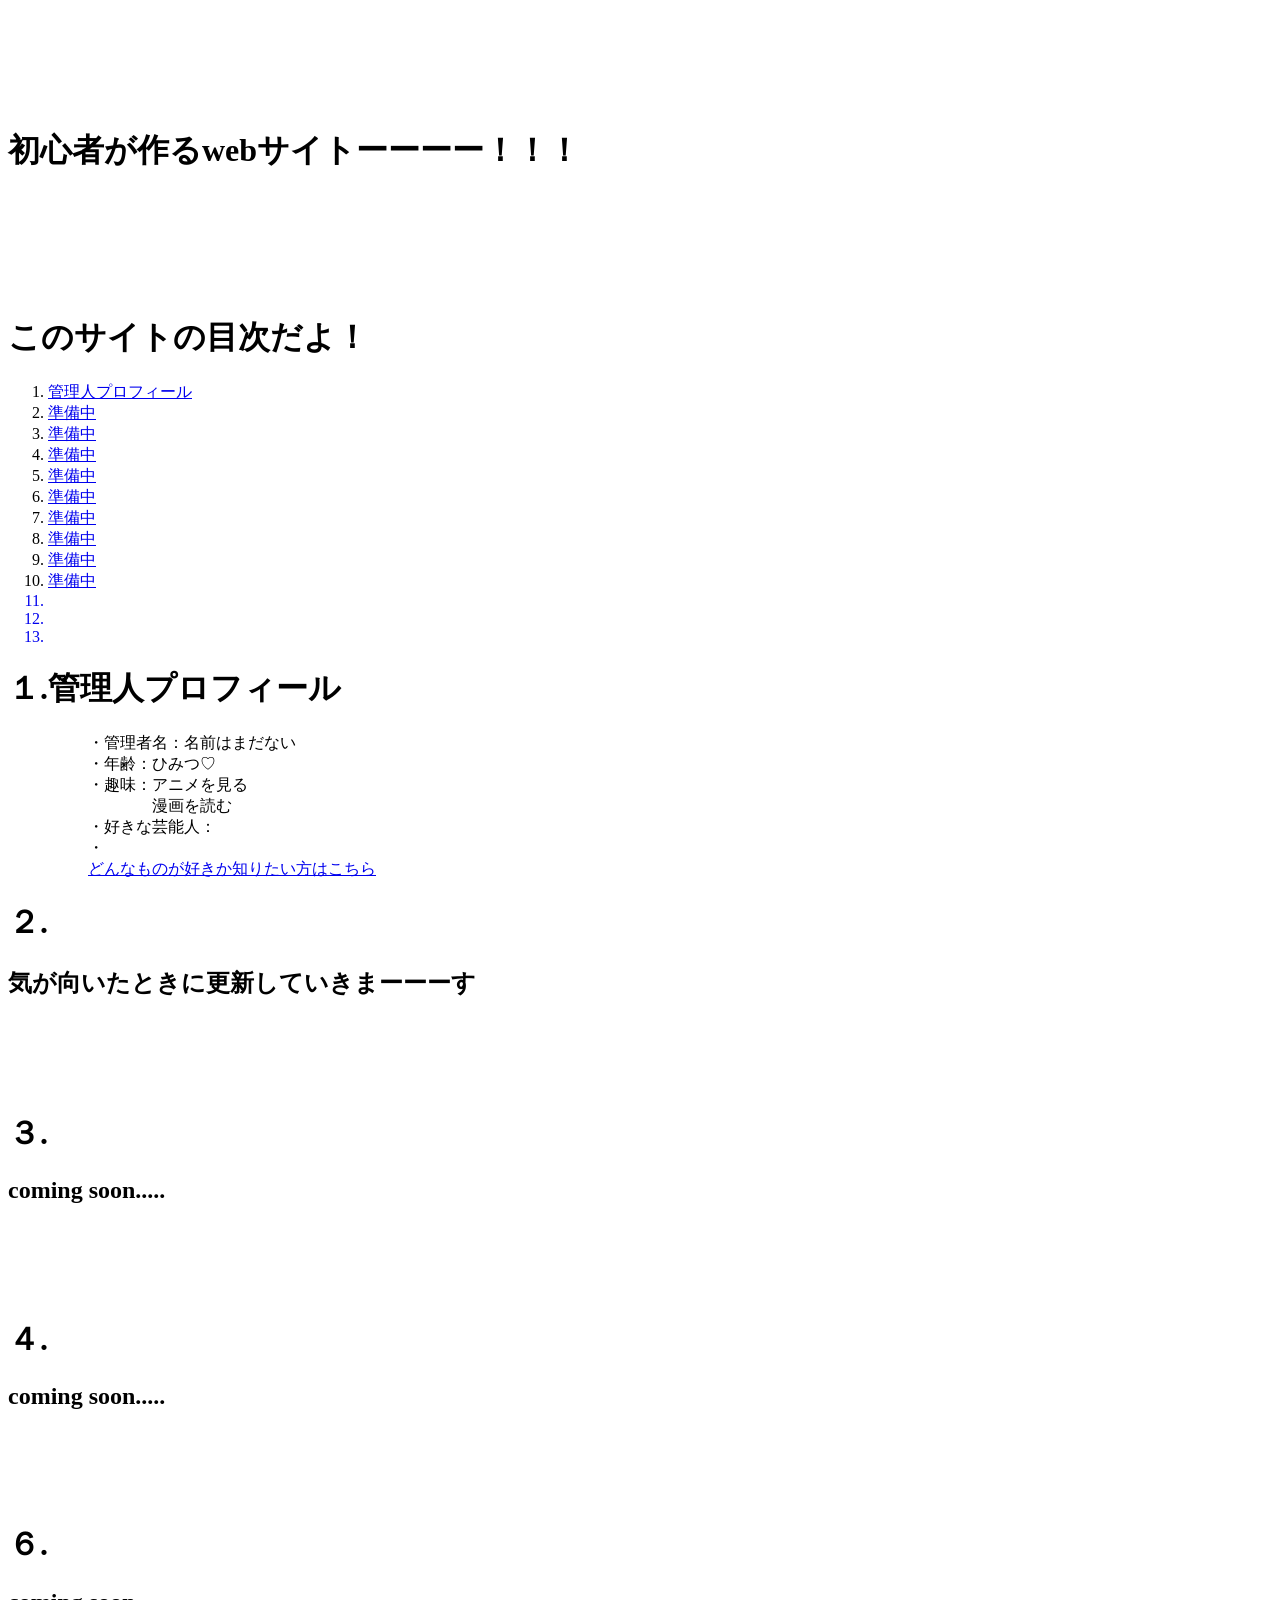
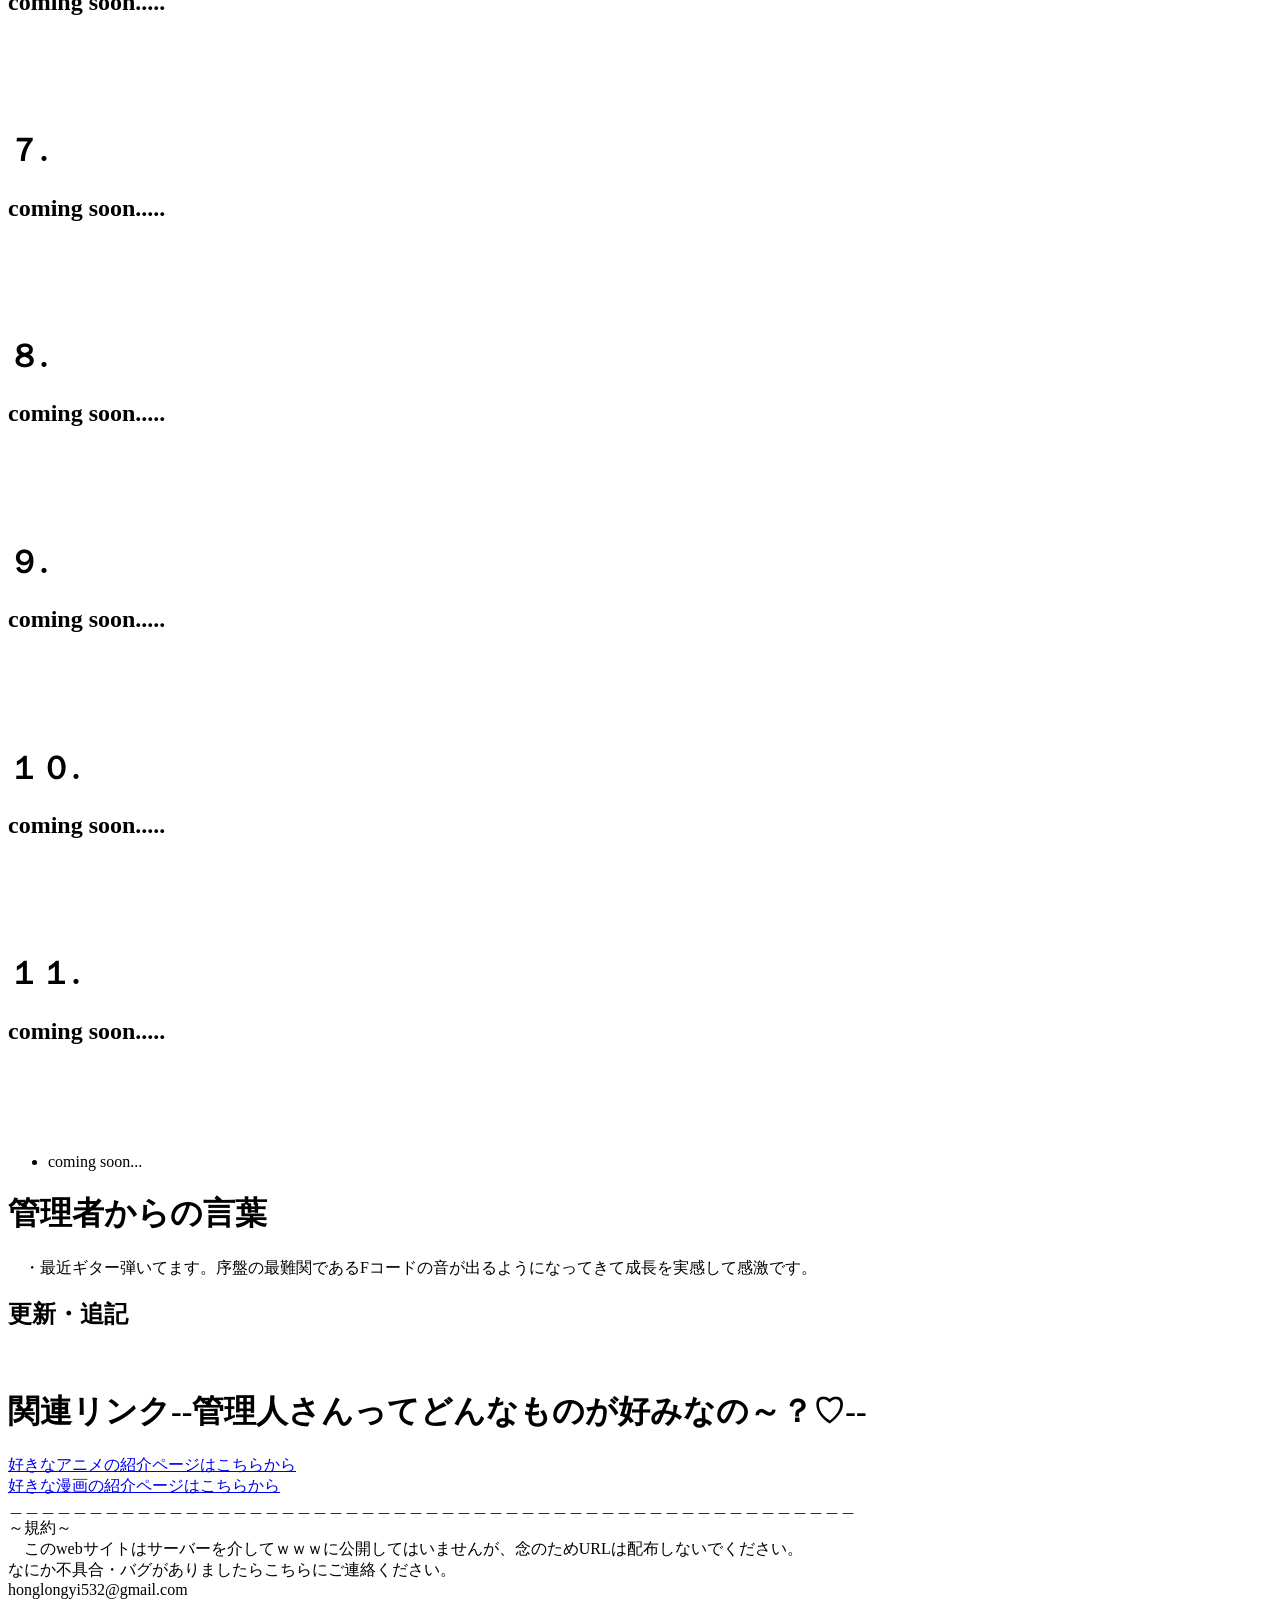
<file: index.html>
<!DOCTYPE html>
<html lang="ja">
<head>
<meta charset="UTF-8">
    <title>自己紹介</title>
    <link rel="stylesheet" href="mystyle.css"> <!-- この行を追加 -->
</head>
  <body>
<div class="bg-transparent">
<h1>初心者が作るwebサイトーーーー！！！</h1>
</div>
<h1>このサイトの目次だよ！</h1>
<ol>
<li><a href="#b">管理人プロフィール</a></li> 
<li><a href="#c">準備中</li>
<li><a href="#d">準備中</li>
<li><a href="#e">準備中</li>
<li><a href="#f">準備中</li>
<li><a href="#g">準備中</li>
<li><a href="#h">準備中</li>
<li><a href="#i">準備中</li>
<li><a href="#j">準備中</li>
<li><a href="#k">準備中</li>
<li></li>
<li></li>
<li></li>
</ol>
<a id="b"></a>
<h1>１.管理人プロフィール</h1>
<ol>
    <ul>・管理者名：名前はまだない</ul>
    <ul>・年齢：ひみつ♡</ul>
    <ul>・趣味：アニメを見る<br>
        　　　　漫画を読む<br></ul>
    <ul>・好きな芸能人：</ul>
    <ul>・</ul>

     <ul><a href="#a">どんなものが好きか知りたい方はこちら</a></ul>
</ol>

      
<a id="c"></a>
<h1>２.</h1>
<h2>気が向いたときに更新していきまーーーす</h2><br><br><br><br>
      
<a id="d"></a>
<h1>３.</h1>
<h2>coming soon.....</h2><br><br><br><br>

<a id="e"></a>      
<h1>４.</h1>
<h2>coming soon.....</h2><br><br><br><br>
      
<a id="f"></a>
<h1>６.</h1>
<h2>coming soon.....</h2><br><br><br><br>

<a id="g"></a>
<h1>７.</h1>
<h2>coming soon.....</h2><br><br><br><br>
      
<a id="h"></a>
<h1>８.</h1>
<h2>coming soon.....</h2><br><br><br><br>
      
<a id="i"></a>
<h1>９.</h1>
<h2>coming soon.....</h2><br><br><br><br>
      
<a id="j"></a>
<h1>１０.</h1>
<h2>coming soon.....</h2><br><br><br><br>

<a id="k"></a>
<h1>１１.</h1>
<h2>coming soon.....</h2><br><br><br><br>


<nav>
<ul>
<li><a>coming soon...</a></li>
</ul>
</nav>





<h1>管理者からの言葉</h1>
　・最近ギター弾いてます。序盤の最難関であるFコードの音が出るようになってきて成長を実感して感激です。<br>

<h2>更新・追記</h2><br>

<h1>関連リンク--管理人さんってどんなものが好みなの～？♡--</h1>
<a id="a"></a>
<a href="a.html">好きなアニメの紹介ページはこちらから</a><br>
<a href="b.html">好きな漫画の紹介ページはこちらから</a><br>
＿＿＿＿＿＿＿＿＿＿＿＿＿＿＿＿＿＿＿＿＿＿＿＿＿＿＿＿＿＿＿＿＿＿＿＿＿＿＿＿＿＿＿＿＿＿＿＿＿＿＿＿＿<br>
～規約～<br>
　このwebサイトはサーバーを介してｗｗｗに公開してはいませんが、念のためURLは配布しないでください。<br>


なにか不具合・バグがありましたらこちらにご連絡ください。<br>
      honglongyi532@gmail.com<br>


  </body>
  </html>
</file>
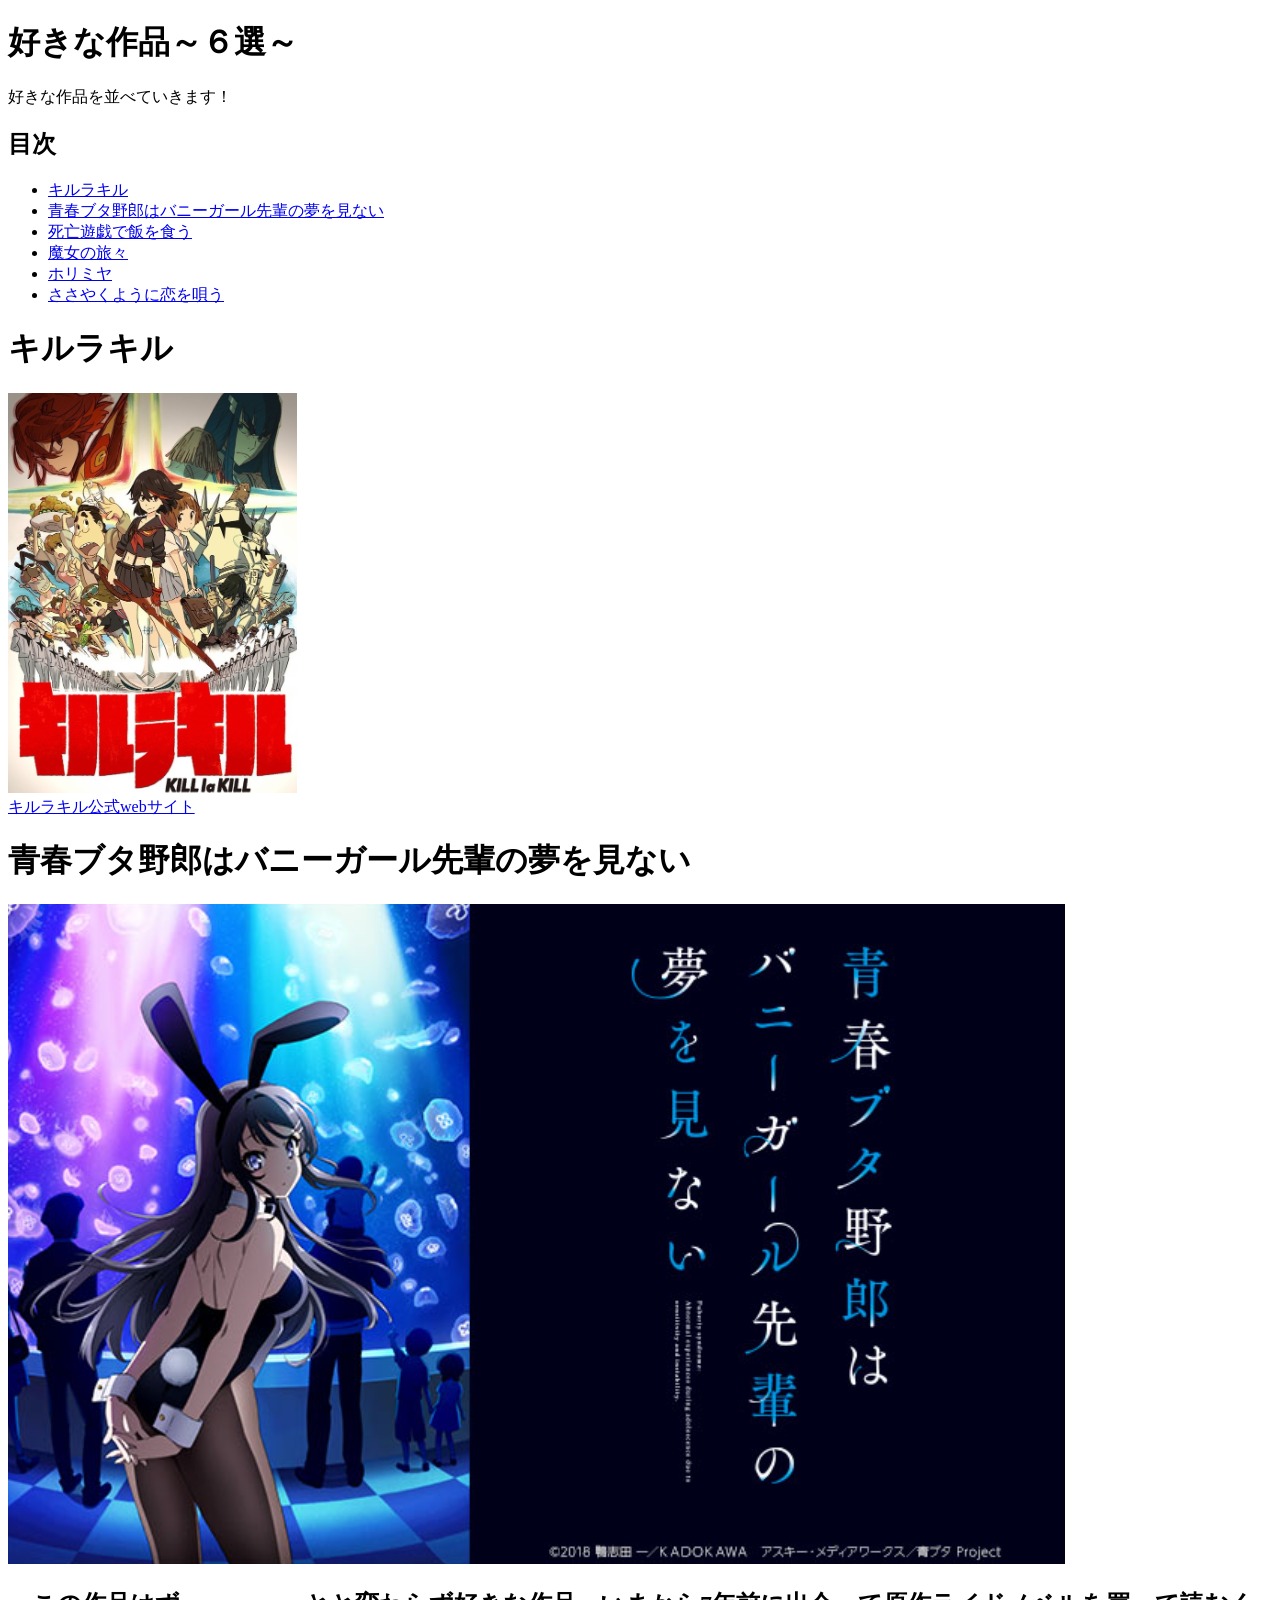
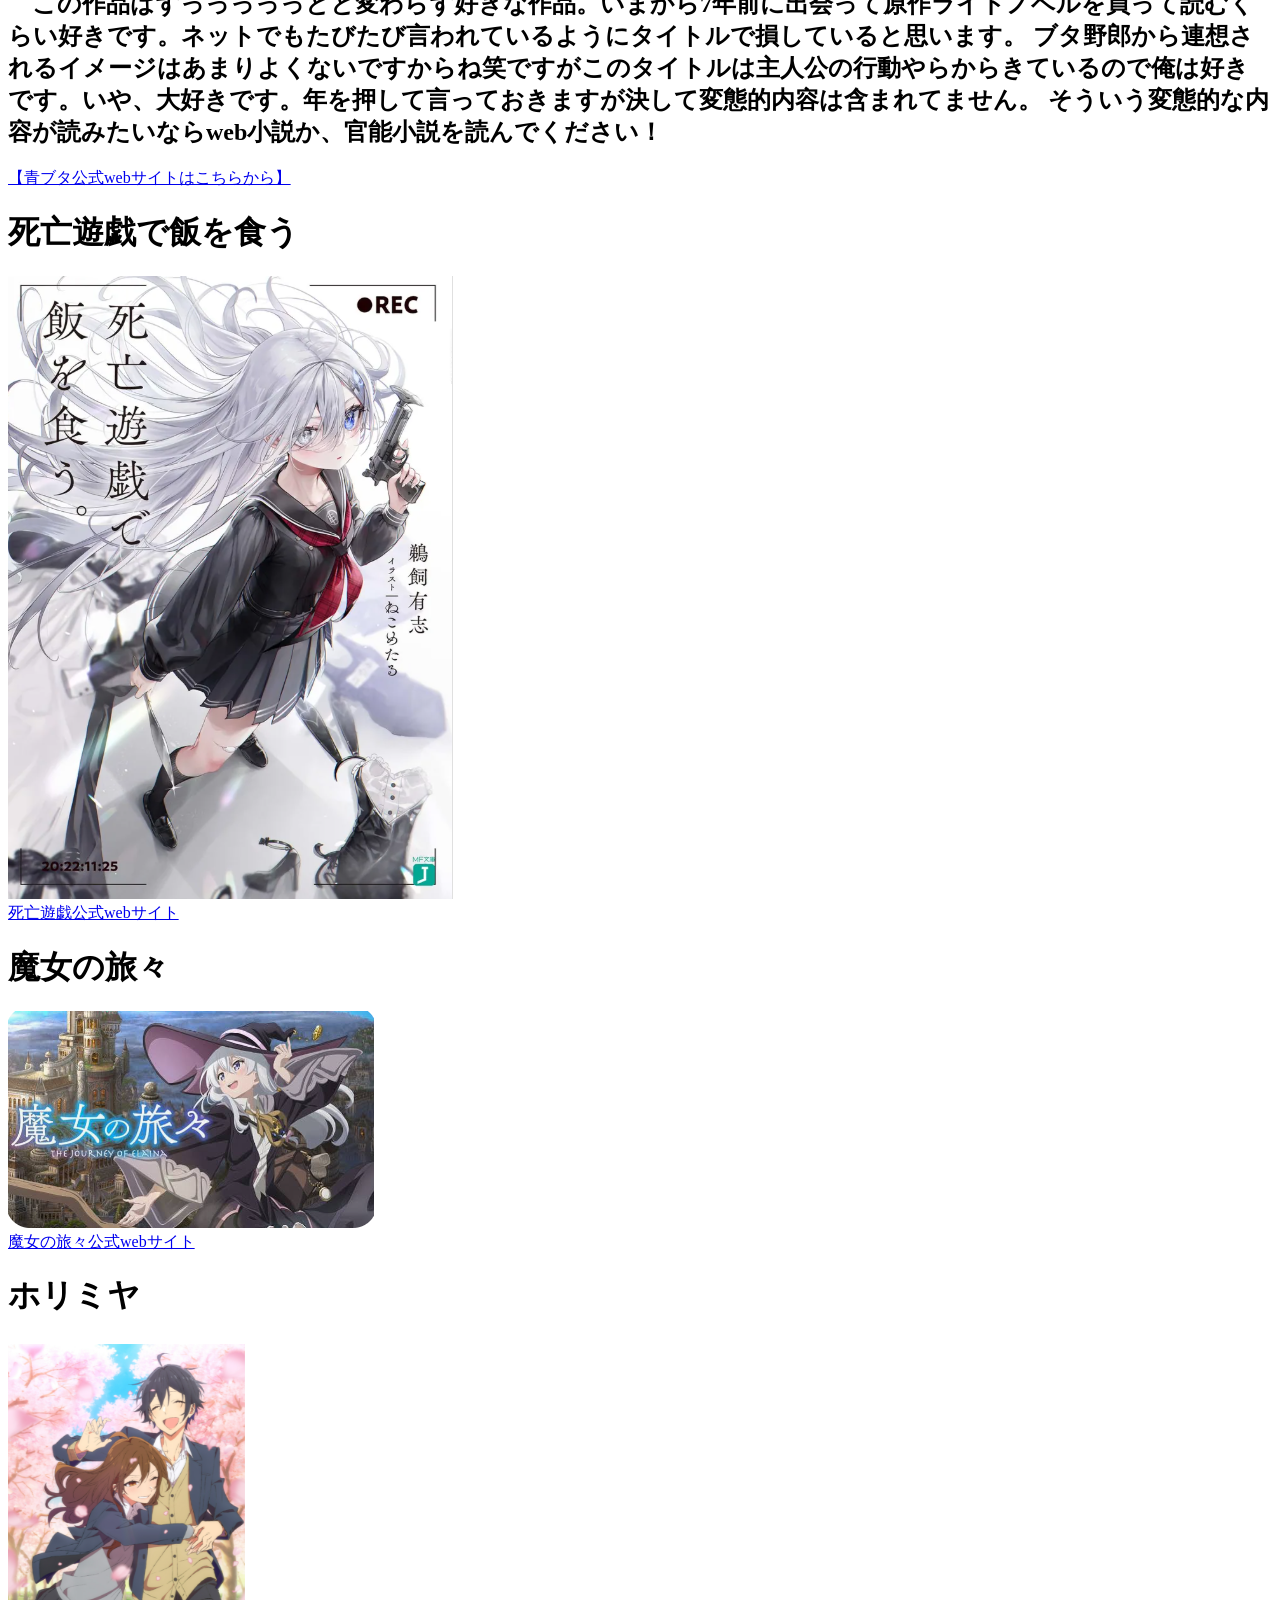
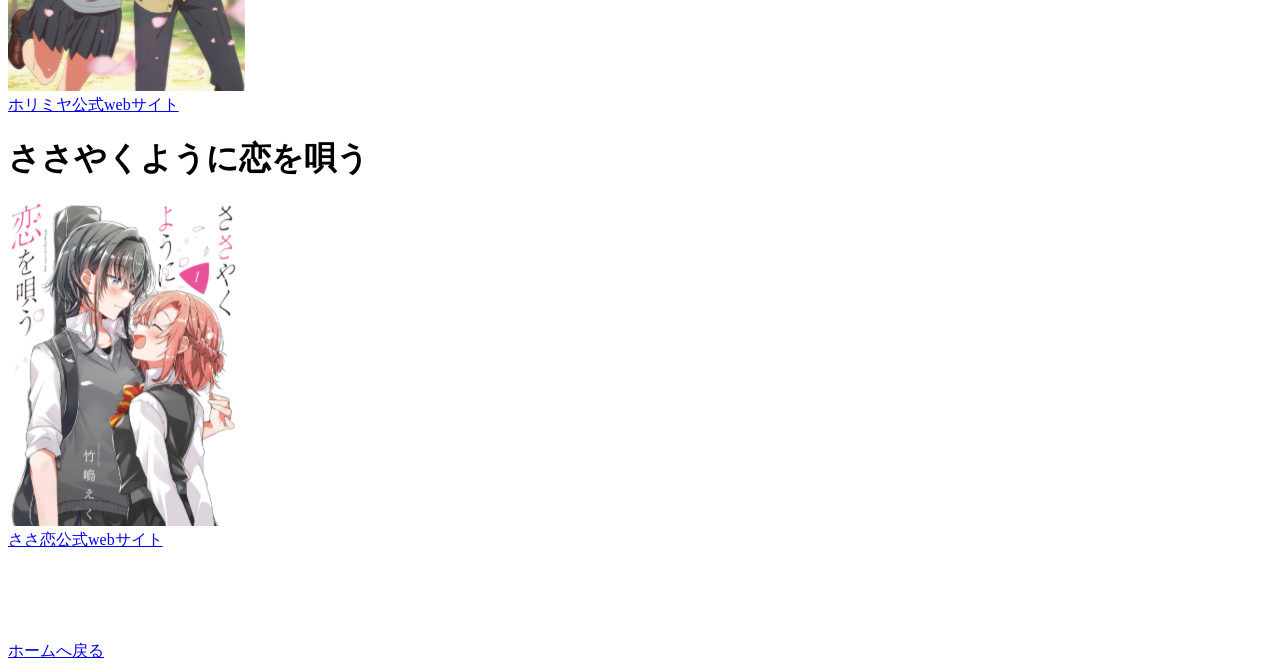
<file: a.html>
<!DOCTYPE html>
<html lang="ja">
<head>
 <meta charset="UTF-8">
 <title>好きなアニメ・漫画紹介！！</title>
</head>
<body>
 <h1>好きな作品～６選～</h1>
<p>好きな作品を並べていきます！</p>
 <h2>目次</h2>
 <nav>
  <ul>
   <li> <a href="#a">キルラキル</a><br></li>
   <li><a href="#b">青春ブタ野郎はバニーガール先輩の夢を見ない</a><br></li>
   <li><a href="#c">死亡遊戯で飯を食う</a><br></li>
   <li><a href="#D">魔女の旅々</a><br></li>
   <li><a href="#E">ホリミヤ</a><br></li>
   <li><a href="#F">ささやくように恋を唄う</a><br></li>
  </ul>
 </nav>
 <a id="a"></a>
 <h1>キルラキル</h1>
<img src="./image/killlakil.png" alt="キルラキルのアニメサムネイル">
 <a href="https://www.kill-la-kill.jp/">
 <section>
  キルラキル公式webサイト</section></a>
 
<a id="b"></a>
 <h1>青春ブタ野郎はバニーガール先輩の夢を見ない</h1>
<img src="./image/seishunnbutayarouhabani-ga-rusennpainoyumewominai.png" alt="青春ブタ野郎はバニーガール先輩の夢を見ない">
 <h2>　この作品はずっっっっっとと変わらず好きな作品。いまから7年前に出会って原作ライドノベルを買って読むくらい好きです。ネットでもたびたび言われているようにタイトルで損していると思います。
 ブタ野郎から連想されるイメージはあまりよくないですからね笑ですがこのタイトルは主人公の行動やらからきているので俺は好きです。いや、大好きです。年を押して言っておきますが決して変態的内容は含まれてません。
 そういう変態的な内容が読みたいならweb小説か、官能小説を読んでください！</h2>
 <a href="https://ao-buta.com/">
  <section>【青ブタ公式webサイトはこちらから】</section></a>

<a id="c"></a>
 <h1>死亡遊戯で飯を食う</h1>
<img src="./image/shibouyuugi.png" alt="死亡遊戯で飯を食う">
 <a href="https://shiboyugi-anime.com/books/">
  <section>死亡遊戯公式webサイト</section></a>

 <a id="D"></a>
 <h1>魔女の旅々</h1>
<img src="./image/majyotabi.png" alt="魔女の旅々">
 <a href="https://majotabi.jp/">
  <section>魔女の旅々公式webサイト</section></a>
 
<a id="E"></a>
 <h1>ホリミヤ</h1>
<img src="./image/horimiya.png" alt="ホリミヤ">
 <a href="https://horimiya-anime.com/1st/">
  <section>ホリミヤ公式webサイト</section></a>

 <a id="F"></a>
  <h1>ささやくように恋を唄う</h1>
<img src="./image/sasayaku.png" alt="ささ恋">
 <a href="https://sasakoi-anime.com/">
  <section>ささ恋公式webサイト</section></a><br>
 <br>
 <br>
 <br>
 <br>
 <a href="index.html">ホームへ戻る</a>

 
</body>
</html>
</file>
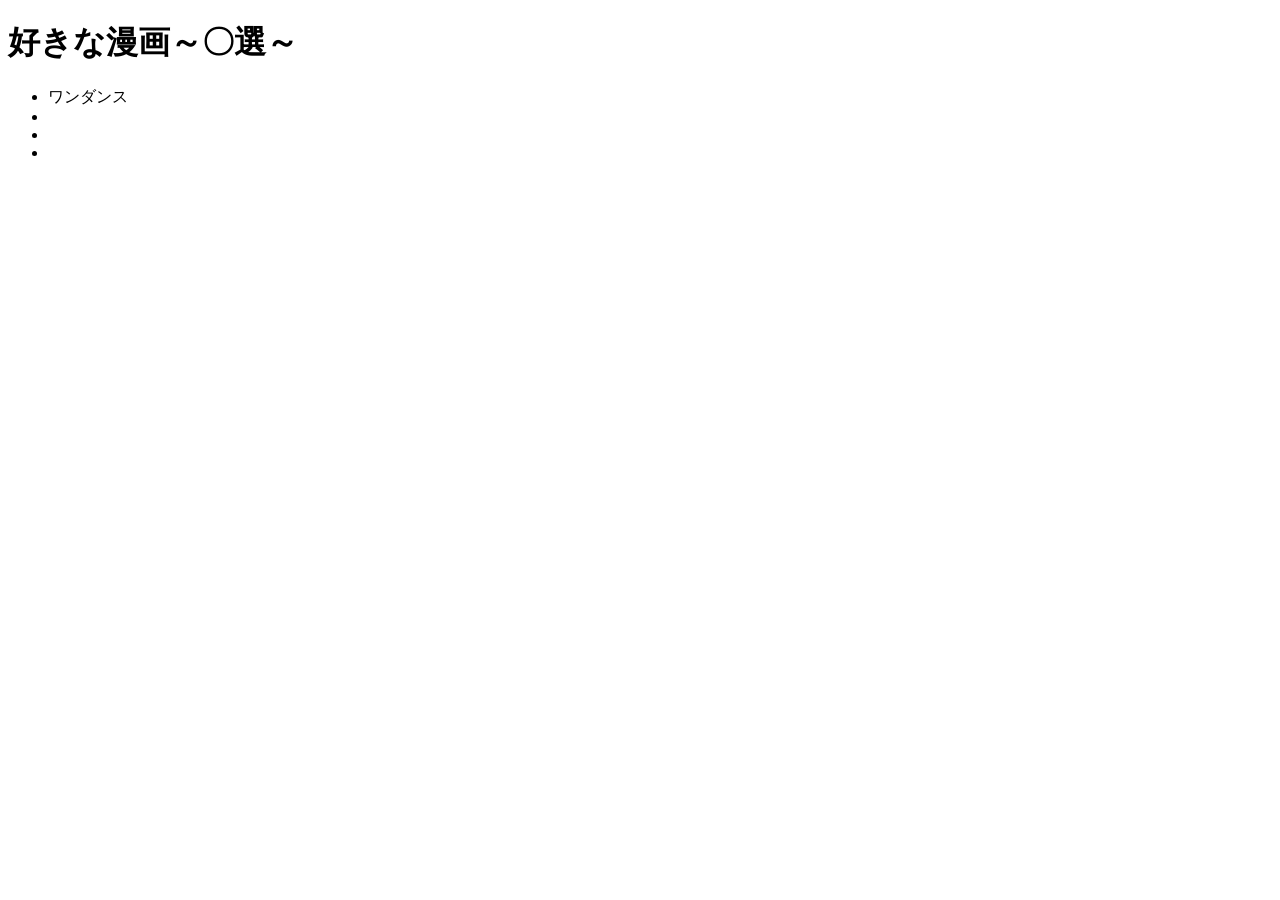
<file: b.html>
<!DOCTYPE html>
<html lang="ja">
<head>
 <meta charset="UTF-8">
 <title>好きな漫画紹介！</title>
</head>
<body>
<h1>好きな漫画～〇選～</h1>
 <nav>
  <ul>
   <li>ワンダンス</li>
   <li></li>
   <li></li>
   <li></li>
  </ul>
 </nav>
</body>
</html>
</file>
<file: mystyle.css>
.bg-transparent{position: relative;padding: 100px 0;}
.bg-transparent::after {content: "";noneposition: absolute;
  top: 0;
  left: 0;
  opacity: 0.3;
  width: 10%;
  height: 10%;
  background-image: url("./image/haikei.jpg");
  background-repeat: no-repeat;
  background-size: cover;
  background-position: right;}
</file>
